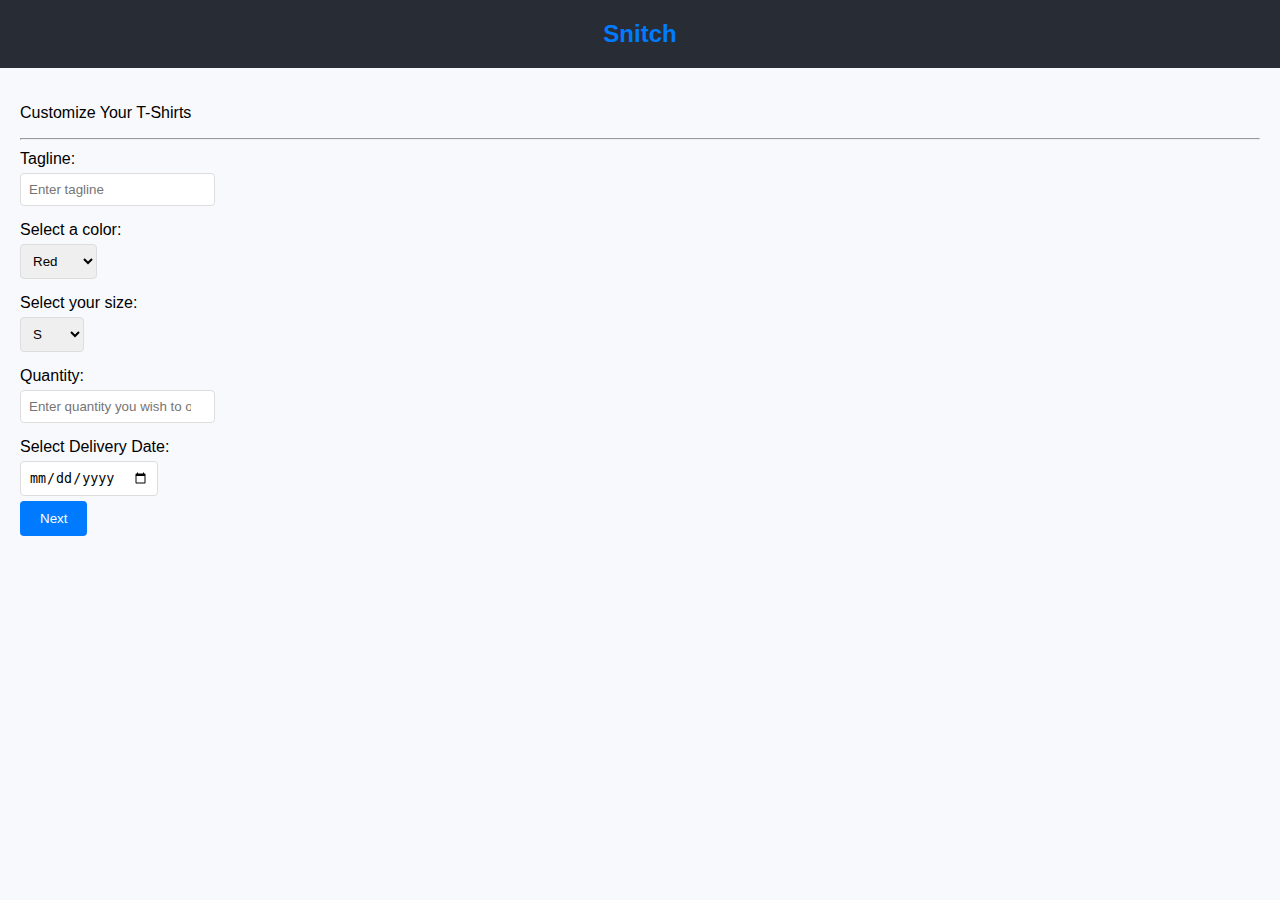
<file: index.html>
<!DOCTYPE html>
<html lang="en">
<head>
    <meta charset="UTF-8">
    <meta name="viewport" content="width=device-width, initial-scale=1.0">
    <title>Customized T-Shirts</title>
    <link rel="stylesheet" href="style.css">
</head>
<body class="custom-tshirts">
    <nav>
        <div><h2>Snitch</h2></div>
    </nav>

    <section>
        <form id="orderForm">
            <p>Customize Your T-Shirts</p>
            <hr>
            <label for="tagline">Tagline: </label>
            <input type="text" id="tagline" placeholder="Enter tagline" required>
            <br>
            <label for="color">Select a color: </label>
            <select id="color">
                <option>Red</option>
                <option>Yellow</option>
                <option>Blue</option>
                <option>Green</option>
                <option>Black</option>
            </select>
            <br>
            <label for="size">Select your size: </label>
            <select id="size">
                <option>S</option>
                <option>M</option>
                <option>L</option>
                <option>XL</option>
                <option>XXL</option>
            </select>
            <br>
            <label for="quantity">Quantity: </label>
            <input type="number" id="quantity" placeholder="Enter quantity you wish to order" min="1" required>
            <br>
            <label for="delivery-date">Select Delivery Date: </label>
            <input type="date" id="delivery-date" required/>
            <br>
            <button type="submit">Next</button>
        </form>
        
        <div id="receipt" style="display: none;">
            <h2>Order Receipt</h2>
            <p id="receiptContent"></p>
        </div>
    </section>

    <script src="script.js"></script>
</body>
</html>
</file>
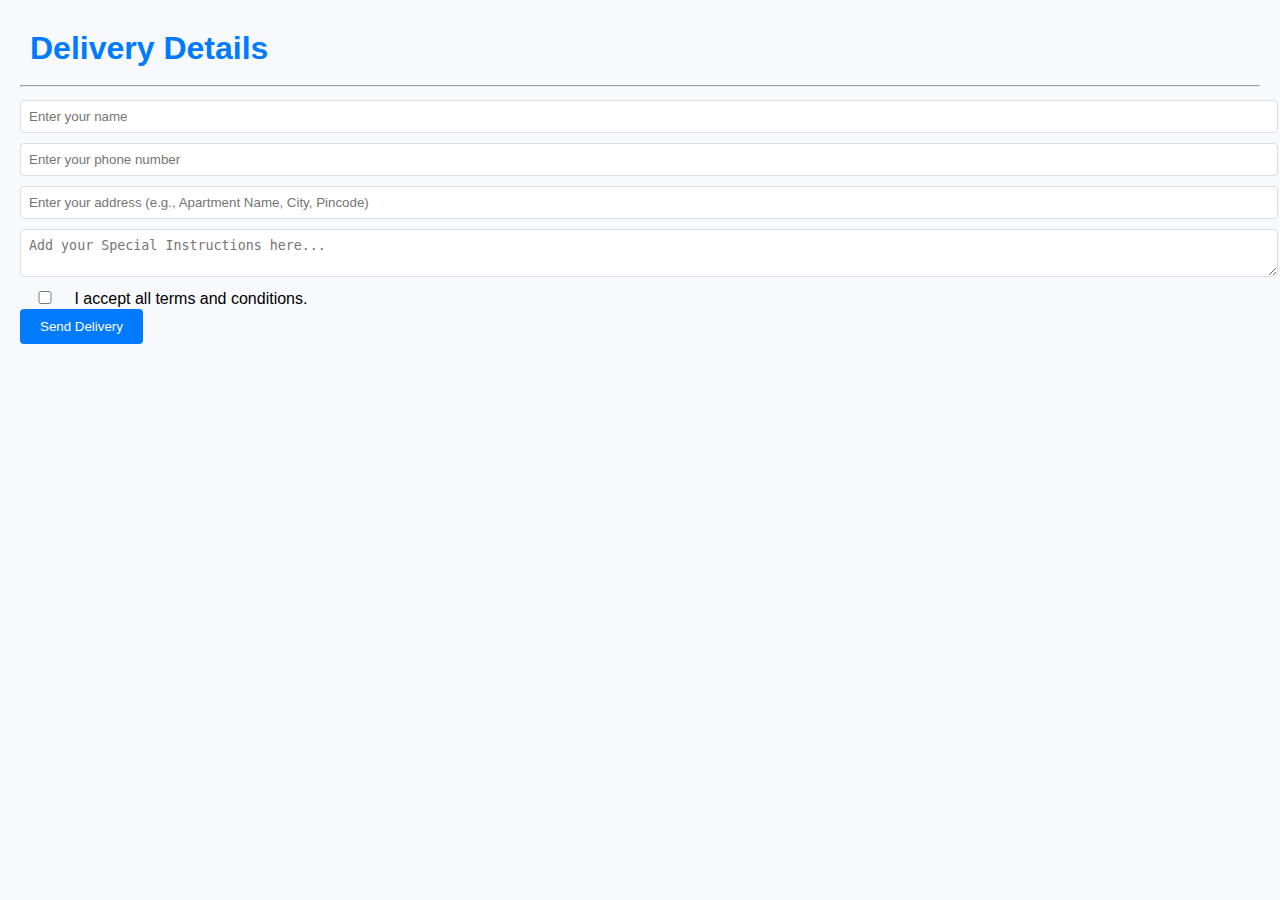
<file: delivery.html>
<!DOCTYPE html>
<html lang="en">
<head>
    <meta charset="UTF-8">
    <meta http-equiv="X-UA-Compatible" content="IE=edge">
    <meta name="viewport" content="width=device-width, initial-scale=1.0">
    <title>Delivery Details</title>
    <link rel="stylesheet" href="style.css">
</head>
<body class="delivery-details">
    <section>
        <form id="deliveryForm">
            <h1>Delivery Details</h1>
            <hr>
            <input type="text" id="name" placeholder="Enter your name" pattern="[A-Za-z\s]{2,50}" title="Please enter a valid name." required>
            <br>
            <input type="text" id="phone" placeholder="Enter your phone number" pattern="\d{10}" title="Please enter a valid phone number." required>
            <br>

            <!-- Updated Address Pattern with Optional Details -->
            <input type="text" id="address" placeholder="Enter your address (e.g., Apartment Name, City, Pincode)"
                   pattern="^.*[A-Za-z\s]{2,}.*,\s?[A-Za-z\s]{2,}.*,\s?\d{6}$" 
                   title="Please enter a valid address. Example: Apartment Name, City, 123456" required>
            <br>

            <textarea id="instructions" placeholder="Add your Special Instructions here..."></textarea>
            <br>
            <input type="checkbox" id="terms" required> 
            I accept all terms and conditions.
            <br>
            <button type="submit">Send Delivery</button>
        </form>
    </section>
    <script src="script.js"></script>
</body>
</html>
</file>
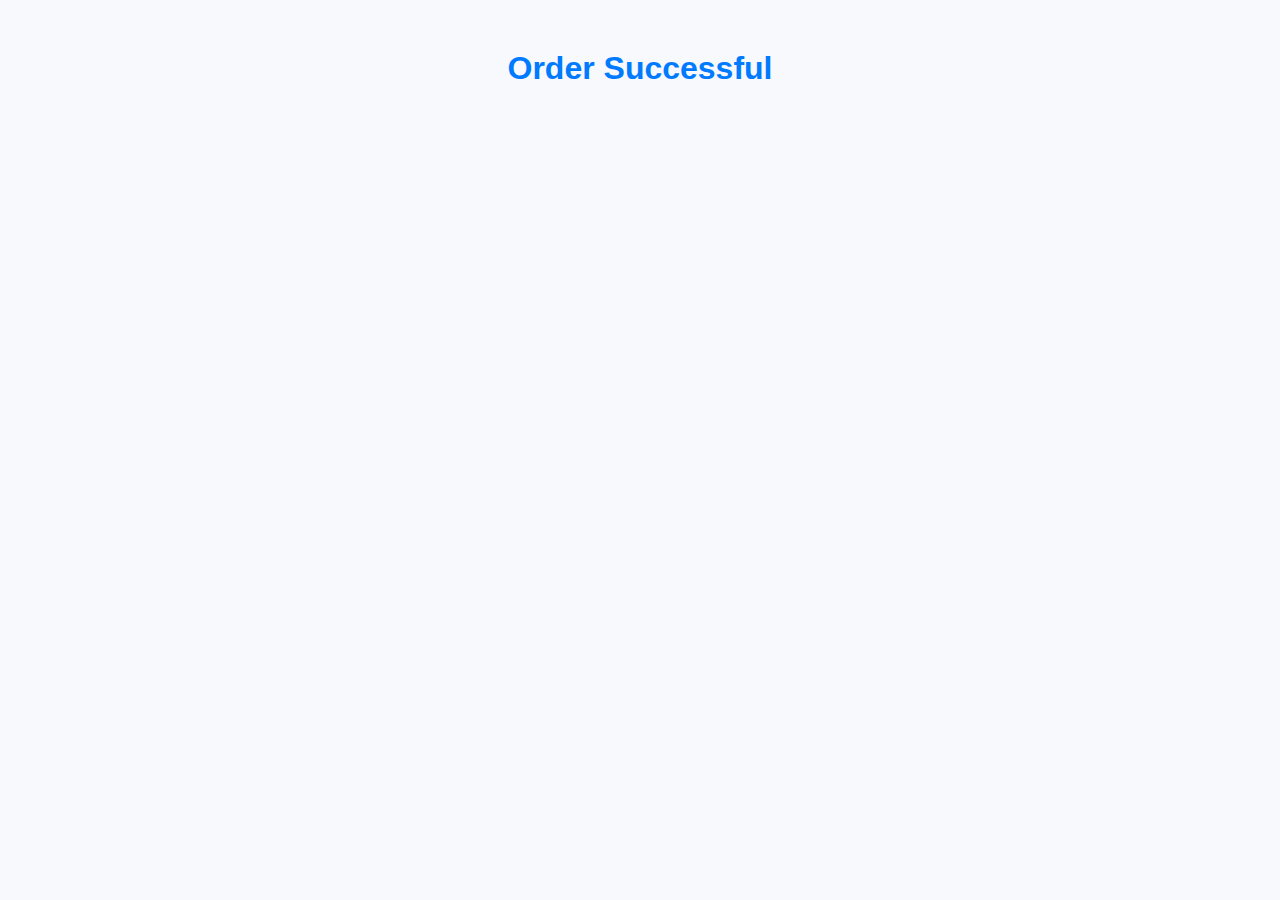
<file: success.html>
<!DOCTYPE html>
<html lang="en">
<head>
    <meta charset="UTF-8">
    <meta http-equiv="X-UA-Compatible" content="IE=edge">
    <meta name="viewport" content="width=device-width, initial-scale=1.0">
    <title>Order Successful</title>
    <link rel="stylesheet" href="style.css">
</head>
<body class="order-successful">
    <section>
        <h1>Order Successful</h1>
        <div id="receipt"></div>
    </section>
    <script src="script.js"></script>
</body>
</html>
</file>
<file: style.css>
/* Global Styles */
body {
    font-family: Arial, sans-serif;
    margin: 0;
    padding: 0;
}

h1, h2 {
    color: #333;
    margin: 0;
    padding: 10px;
}

nav {
    background-color: #282c34;
    color: #fff;
    padding: 10px;
    text-align: center;
}

section {
    padding: 20px;
}

/* Styles for the Custom Tshirts Page */
.custom-tshirts {
    background-color: #f7f9fc;
}

.custom-tshirts h2 {
    color: #007bff;
}

.custom-tshirts label {
    display: block;
    margin-top: 10px;
}

.custom-tshirts input, .custom-tshirts select {
    padding: 8px;
    margin: 5px 0;
    border: 1px solid #ddd;
    border-radius: 4px;
}

.custom-tshirts button {
    background-color: #007bff;
    color: white;
    padding: 10px 20px;
    border: none;
    border-radius: 4px;
    cursor: pointer;
}

.custom-tshirts button:hover {
    background-color: #0056b3;
}

/* Styles for the Delivery Details Page */
.delivery-details {
    background-color: #f7f9fc; /* Match with .custom-tshirts background color */
}

.delivery-details h1 {
    color: #007bff; /* Consistent with .custom-tshirts h2 color */
}

.delivery-details input, .delivery-details textarea {
    width: 100%;
    padding: 8px;
    margin: 5px 0;
    border: 1px solid #ddd;
    border-radius: 4px;
}

.delivery-details button {
    background-color: #007bff; /* Match button color with .custom-tshirts */
    color: white;
    padding: 10px 20px;
    border: none;
    border-radius: 4px;
    cursor: pointer;
}

.delivery-details button:hover {
    background-color: #0056b3; /* Match hover color with .custom-tshirts button */
}

/* Styles for the Order Successful Page */
.order-successful {
    background-color: #f7f9fc; /* Match with .custom-tshirts background color */
    text-align: center;
    padding: 20px;
}

.order-successful h1 {
    color: #007bff; /* Consistent with .custom-tshirts h2 color */
}

.order-successful p {
    color: #555;
}

#terms{
    width: 50px;
}
</file>
